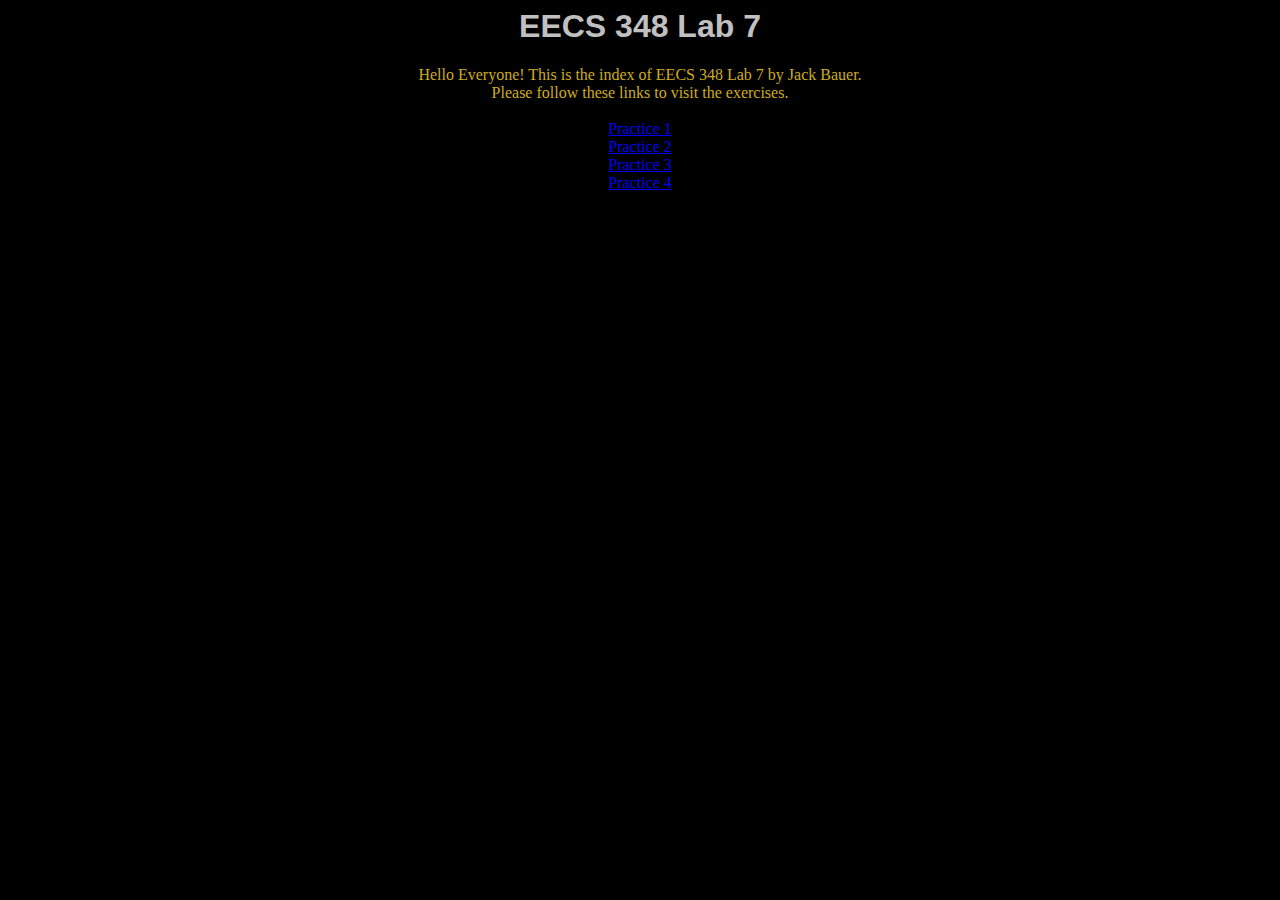
<file: index.html>
<html>

<head>
    <title>EECS 348 Lab 7</title>
    <link rel="stylesheet" type="text/css" href="stylesheet.css"/>
</head>

<body>
    <h1>EECS 348 Lab 7</h1>
    Hello Everyone! This is the index of EECS 348 Lab 7 by Jack Bauer.<br>
    Please follow these links to visit the exercises.<br><br>
    <a href="practice1.html">Practice 1</a> <br>
    <a href="practice2.html">Practice 2</a> <br>
    <a href="practice3.html">Practice 3</a> <br>
    <a href="practice4.html">Practice 4</a> <br>
</body>

</html>
</file>
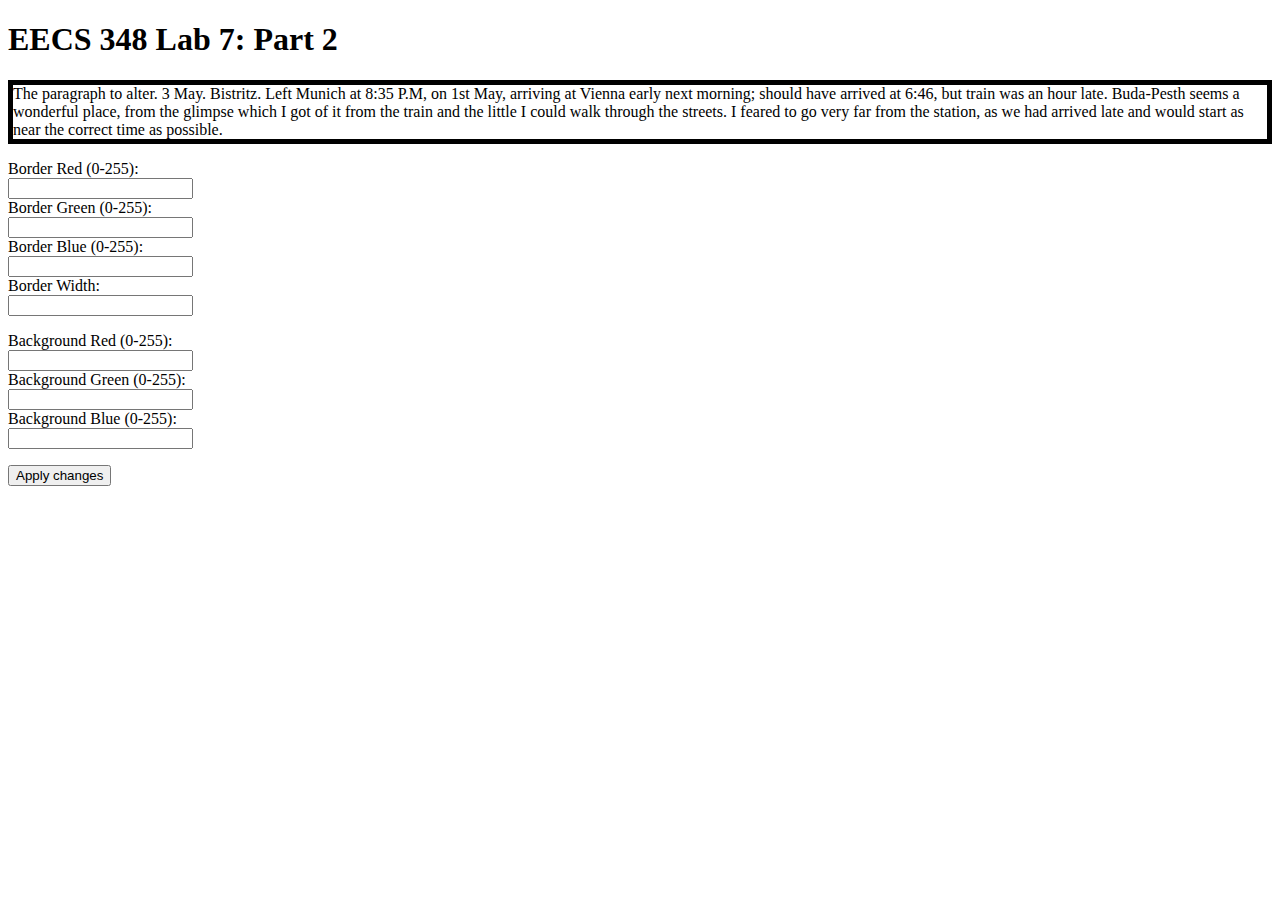
<file: practice2.html>
<!DOCTYPE html>
<html>
    <head>
        <script src="part2.js" type="text/javascript"></script>
        <title>EECS 348 Lab 7: Part 2</title>
    </head>
    <body>
        <h1>
            EECS 348 Lab 7: Part 2
        </h1>
        <style>
            #to_alter {
                border-style: solid;
                border-width: 5px;
            }
        </style>
        <div id="to_alter">
            The paragraph to alter. 3 May. Bistritz. 
            Left Munich at 8:35 P.M, on 1st May, 
            arriving at Vienna early next morning; 
            should have arrived at 6:46, 
            but train was an hour late. Buda-Pesth seems a 
            wonderful place, from the glimpse which I got of 
            it from the train and the little I could walk 
            through the streets. I feared to go very far 
            from the station, as we had arrived late and 
            would start as near the correct time as possible.
        </div>
        <p>
            Border Red (0-255): <br>
            <input type="text" id="border_red" value> <br>
            Border Green (0-255): <br>
            <input type="text" id="border_green" value> <br>
            Border Blue (0-255): <br>
            <input type="text" id="border_blue" value> <br>
            Border Width: <br>
            <input type="text" id="border_width" value> <br>
        </p>
        <p>
            Background Red (0-255): <br>
            <input type="text" id="background_red" value> <br>
            Background Green (0-255): <br>
            <input type="text" id="background_green" value> <br>
            Background Blue (0-255): <br>
            <input type="text" id="background_blue" value> <br>
        </p>
        <p>
            <button onclick="apply_paragraph_changes()">Apply changes</button>
        </p>
    </body>
</html>
</file>
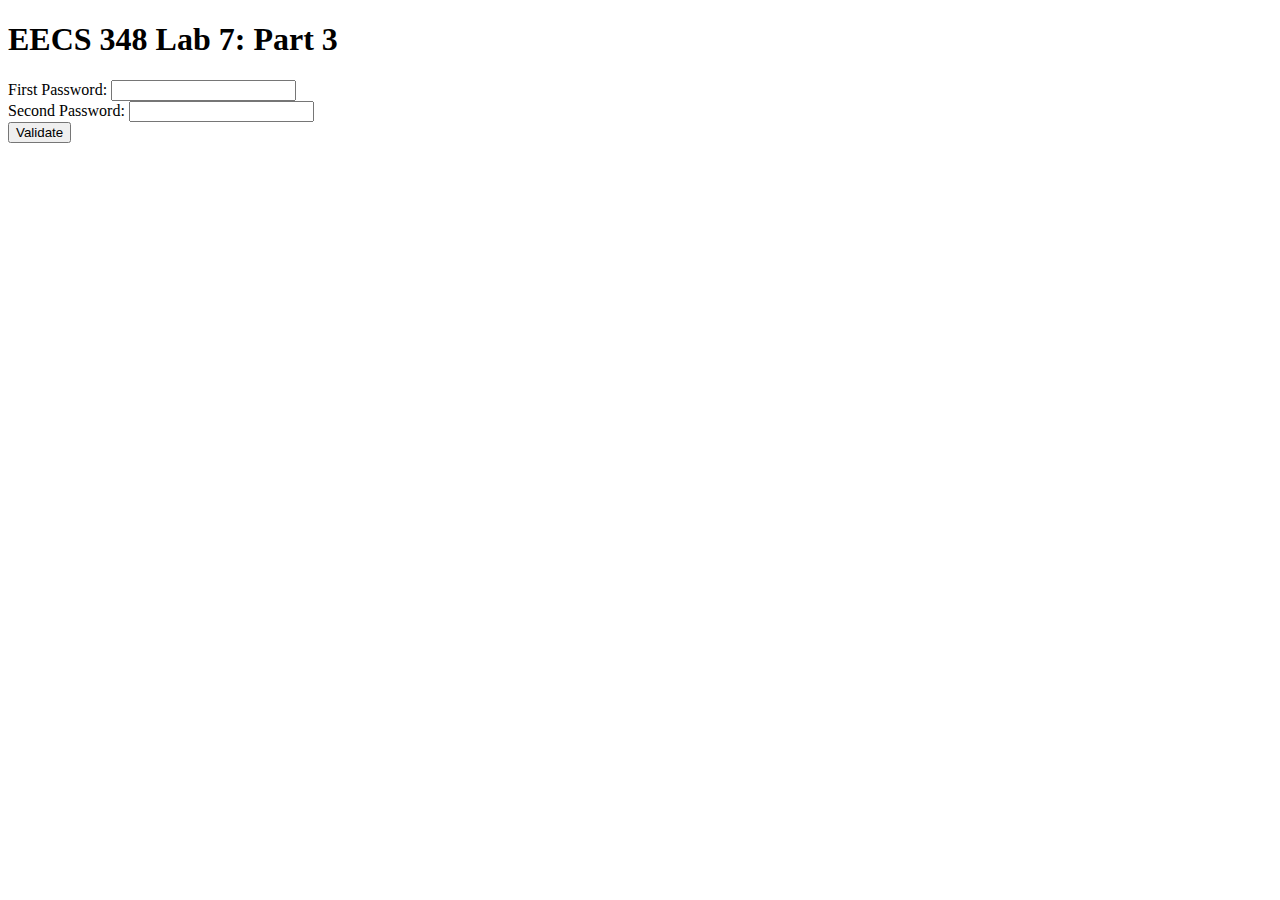
<file: practice3.html>
<!DOCTYPE html>
<html>
    <head>
        <script src="part3.js" type="text/javascript"></script>
        <title>EECS 348 Lab7: Part 3</title>
    </head>
    <body>
        <h1>
            EECS 348 Lab 7: Part 3
        </h1>
        <p>
            First Password: 
            <input type="text" id="firstpwd" value> <br>
            Second Password:
            <input type="text" id="secondpwd" value> <br>
            <button onclick="validate()">Validate</button>
        </p>
    </body>
</html>
</file>
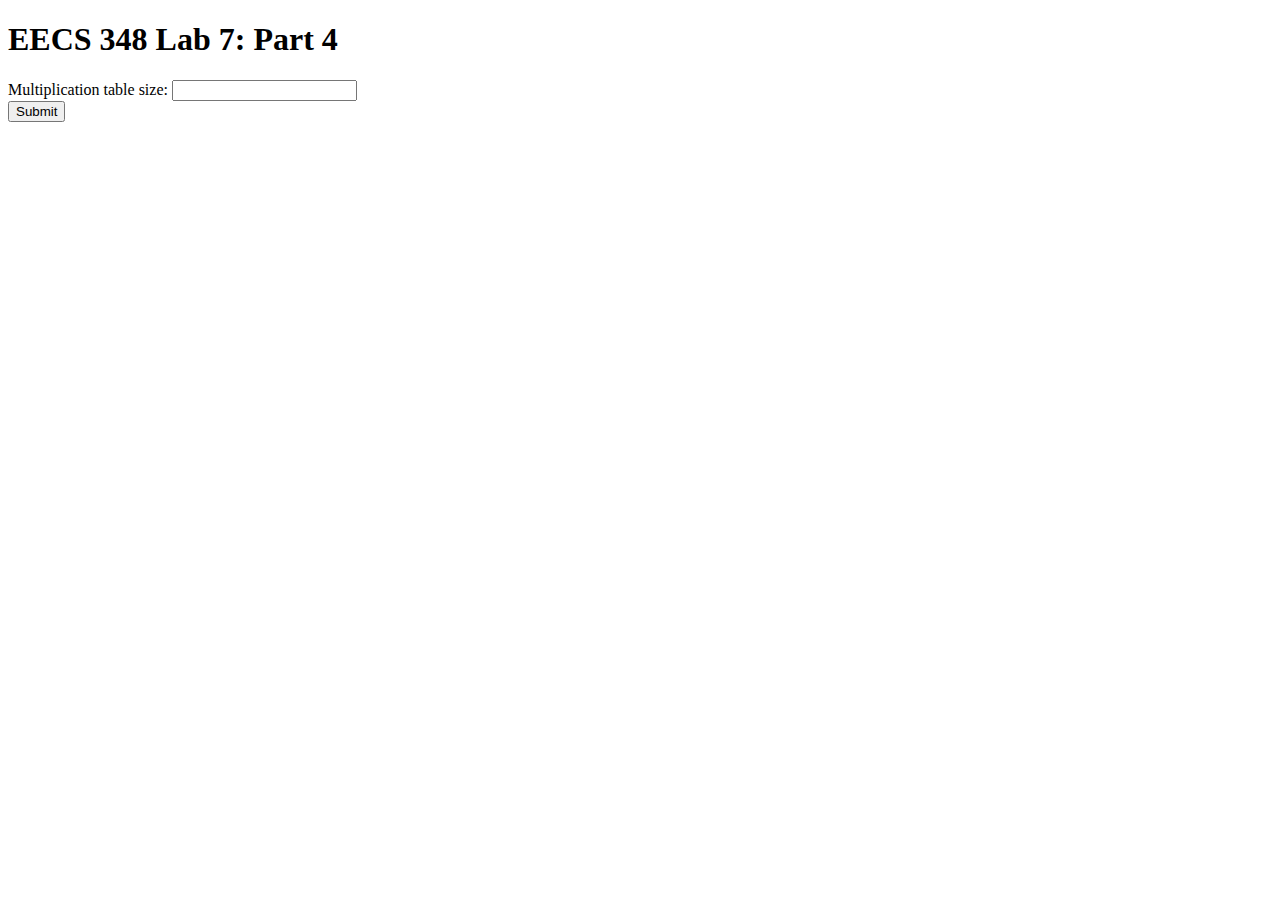
<file: practice4.html>
<!DOCTYPE html>
<html>
    <head>
        <title>
            EECS 348 Lab 7: Part 4
        </title>
    </head>
    <body>
        <h1>
            EECS 348 Lab 7: Part 4
        </h1>
        <p>
            <form action="part4.php" method="post">
                Multiplication table size:
                <input type="text" name="size"> <br>
                <input type="submit">
            </form>
        </p>
    </body>
</html>
</file>
<file: stylesheet.css>
body {
    text-align: center;
    color: rgb(206, 172, 33);
    background-color: black;
    font-family: Georgia, 'Times New Roman', Times, serif;
}

h1 {
    color: silver;
    font-weight: bold;
    font-family: 'Franklin Gothic Medium', 'Arial Narrow', Arial, sans-serif;
}

h3 {
    color: silver;
}

ul li {
    text-align: center;
    margin: 0;
    padding: 0;
    list-style-type: disc;
    list-style-position: outside;
}
</file>
